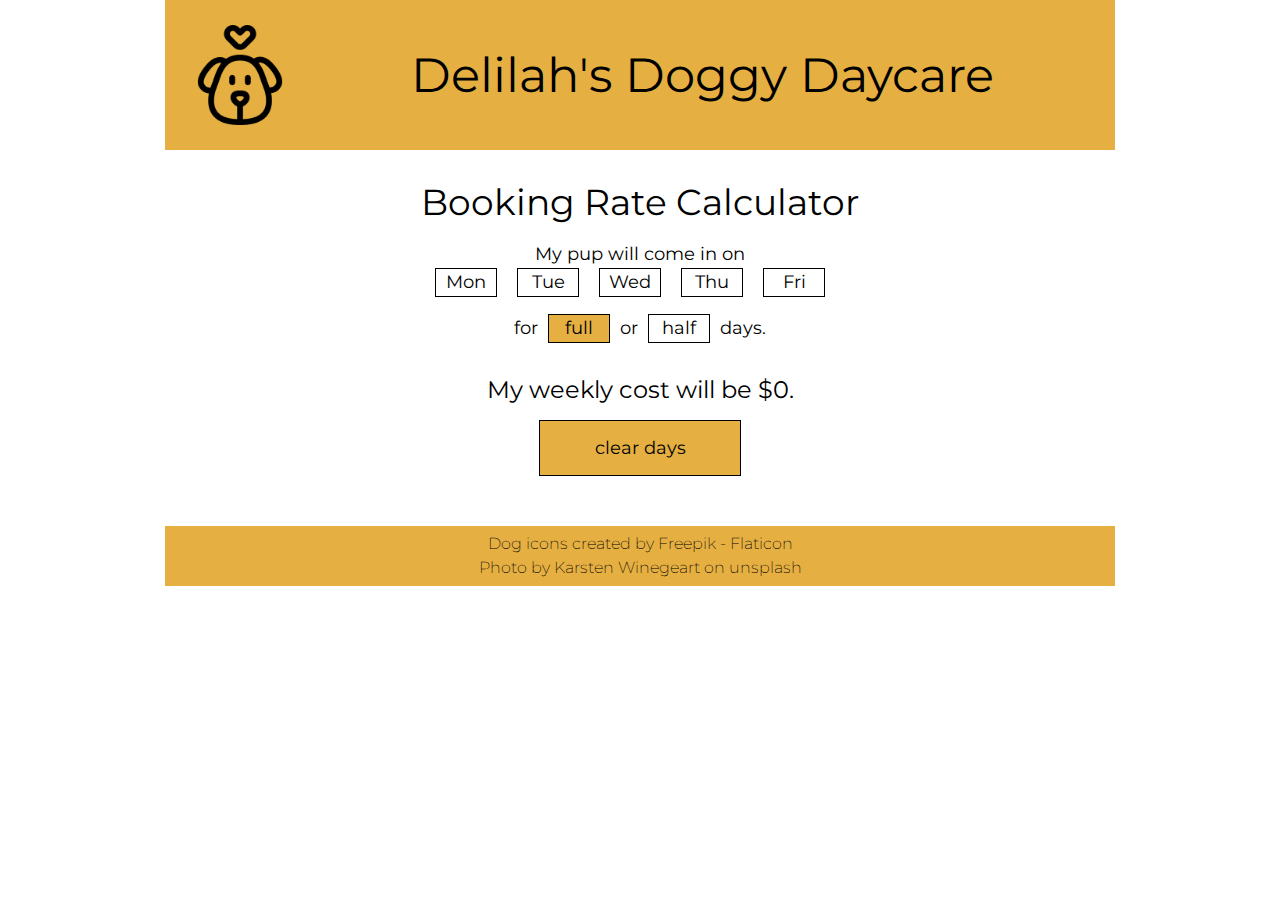
<file: pages/booking.html>
<!DOCTYPE html>
<html lang="en">

<head>
    <meta charset="UTF-8">
    <meta http-equiv="X-UA-Compatible" content="IE=edge">
    <meta name="viewport" content="width=device-width, initial-scale=1.0">
    <title>Delilah's Doggy Daycare - Booking Rates</title>
    <!-- style sheets -->
    <link rel="stylesheet" href="../styles/reset.css">
    <link rel="stylesheet" href="../styles/styles.css">
    <!-- fonts -->
    <link rel="preconnect" href="https://fonts.googleapis.com">
    <link rel="preconnect" href="https://fonts.gstatic.com" crossorigin>
    <link href="https://fonts.googleapis.com/css2?family=Montserrat:wght@200;400;600&display=swap" rel="stylesheet">
</head>

<body>
    <header>
        <a href="../index.html" class="flex">
            <img src="../images/dog.png" alt="outline of a dog's face with heart above it">
            <h1>Delilah's Doggy Daycare</h1>
        </a>
    </header>
    <main class="booking-page">
        <h2>Booking Rate Calculator</h2>
        <p>My pup will come in on</p>
        <ul class="flex day-selector">
            <li class = "blue-hover" id="monday">Mon</li>
            <li class = "blue-hover" id="tuesday">Tue</li>
            <li class = "blue-hover" id="wednesday">Wed</li>
            <li class = "blue-hover" id="thursday">Thu</li>
            <li class = "blue-hover" id="friday">Fri</li>
        </ul>
        <p>for <span class="clicked small-button blue-hover" id="full">full</span> or <span class="small-button blue-hover" id="half">half</span> days.</p>
        <p class="top-margin large-text">My weekly cost will be $<span id="calculated-cost">0</span>.</p>
        <p class="fake-button blue-hover" id="clear-button">clear days</p>
    </main>
    <footer>
        <p>Dog icons created by <a href="https://www.flaticon.com/free-icons/dog" title="dog
                    icons">Freepik -
                Flaticon</a></p>
        <p>Photo by <a href="https://unsplash.com/photos/NE0XGVKTmcA">Karsten
                Winegeart</a> on unsplash</p>
    </footer>
    <script src="../scripts/booking.js"></script>
</body>

</html>
</file>
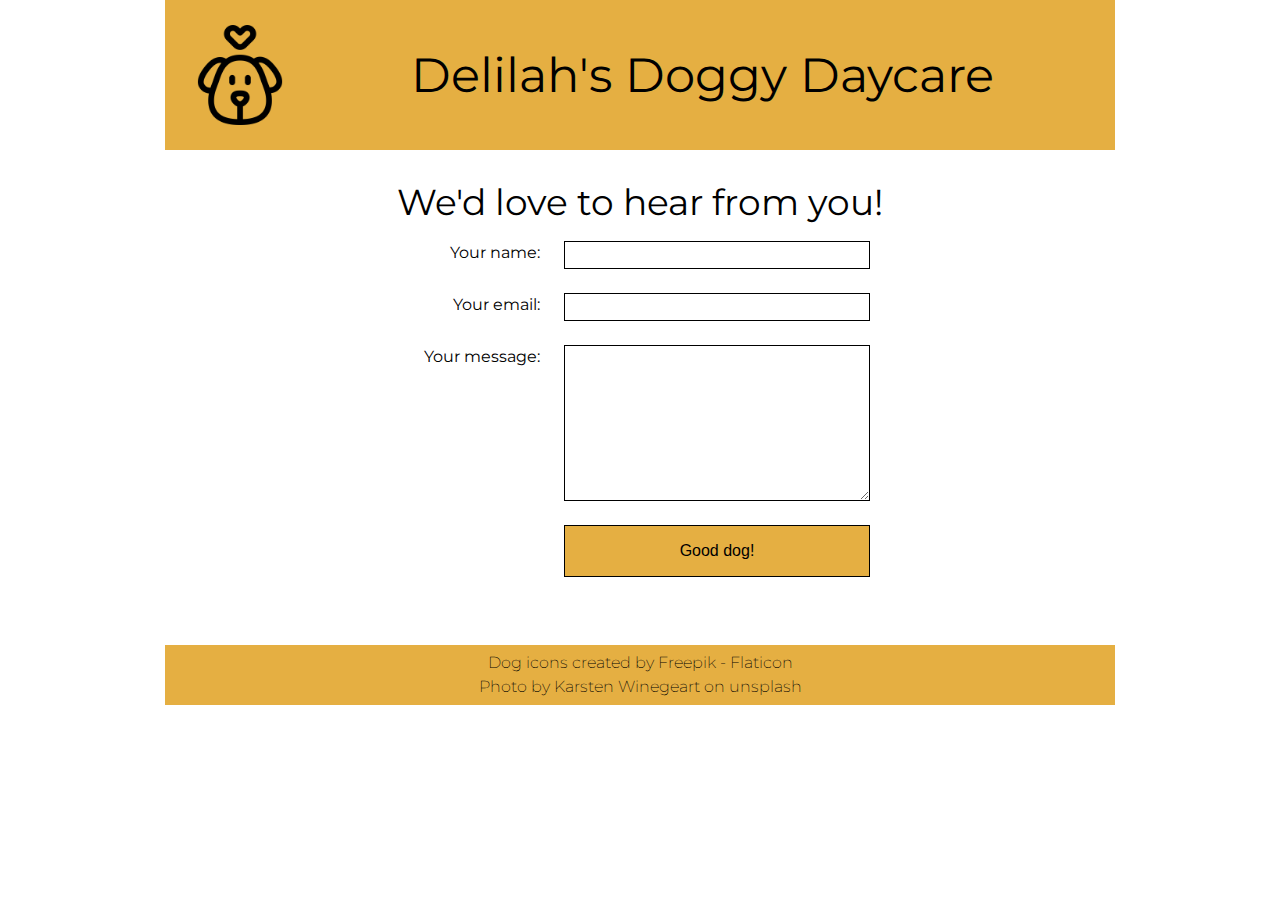
<file: pages/contact.html>
<!DOCTYPE html>
<html lang="en">

<head>
    <meta charset="UTF-8">
    <meta http-equiv="X-UA-Compatible" content="IE=edge">
    <meta name="viewport" content="width=device-width, initial-scale=1.0">
    <title>Delilah's Doggy Daycare - Contact Us</title>
    <!-- style sheets -->
    <link rel="stylesheet" href="../styles/reset.css">
    <link rel="stylesheet" href="../styles/styles.css">
    <!-- fonts -->
    <link rel="preconnect" href="https://fonts.googleapis.com">
    <link rel="preconnect" href="https://fonts.gstatic.com" crossorigin>
    <link href="https://fonts.googleapis.com/css2?family=Montserrat:wght@200;400;600&display=swap" rel="stylesheet">
</head>

<body>
    <header>
        <a href="../index.html" class="flex">
            <img src="../images/dog.png" alt="outline of a dog's face with heart above it">
            <h1>Delilah's Doggy Daycare</h1>
        </a>
    </header>
    <main class="contact" id = "contact-page">
        <h2>We'd love to hear from you!</h2>
        <form>
            <div class="flex">
                <label for="user-name">Your name:</label>
                <input type="text" id="user-name">
            </div>
            <div class="flex">
                <label for="user-email">Your email:</label>
                <input type="email" id = "user-email">
            </div>
            <div class="flex">
                <label for="user-message">Your message:</label>
                <textarea id="user-message"></textarea>
            </div>
            <button class = "fake-button blue-hover" type="submit" id = "submit-button">Good dog!</button>
        </form>
    </main>
    <footer>
        <p>Dog icons created by <a href="https://www.flaticon.com/free-icons/dog" title="dog icons">Freepik -
                Flaticon</a></p>
        <p>Photo by <a href="https://unsplash.com/photos/NE0XGVKTmcA">Karsten Winegeart</a> on unsplash</p>
    </footer>
    <script src="../scripts/contact.js"></script>
</body>

</html>
</file>
<file: styles/styles.css>
/************* your name: 

INSTRUCTIONS:
Comments starting with TO-DO have been included in this file to describe the needed styling: please translate these to the appropriate CSS declarations. 

Comments starting with TO-DO may be left in for reference or removed entirely: all other comments should be left as-is for ease of review.

You are discouraged from changing any provided CSS.

***** colour palette: *****
- mustard yellow (used for header, footer, and buttons): #E5AF42
- cornflower blue (used for hover states): #4278e5

*/

header, footer, button, .fake-button {
    background-color: #e5af42;
}

.flex a:hover, .blue-hover a:hover {
    background-color: #4278e5;
}



/************* site defaults *************/
body {
    width: 950px;
    margin: 0 auto;
    font-family: 'Montserrat', sans-serif;
    line-height: 1.5;
}

/* TO DO: all elements with the .flex class applied are to be made into flex-box containers. */

.flex{
    display: flex;
}

 

/************* site-wide text styling *************/

/* TO DO:
    - first-level headings are size 48px, centered vertically and horizontally in the available space.
    - 2nd-level headings have a font size of 36px, and 12px of space below.
    - any element with the .large-text class has a font size of 24px.
    - any element with the .fake-button class will have a background colour of mustard yellow (see colour palette above), be center aligned, with a line-height of 3 and a solid black border that is 1px wide.
    - all anchors will have the underline removed and be black in colour. all anchors in the main and footer sections will be underlined in their hover-state.
    - the hover-state of .fake-button and .blue-hover elements will:
        - add an underline, 
        - set the background-colour to cornflower blue (see colour palette above),
        - change the text colour to white, and 
        - change the cursor to pointer.
*/

h1 {
    font-size: 48px;
    text-align: center;
    margin: auto;
}

h2 {
    font-size: 36px;
    margin-bottom: 12px;
}

.large-text {
    font-size: 24px;
}

.fake-button {
    background-color: #e5af42;
    text-align: center;
    border: black solid 1px;
    line-height: 3;
}

a {
    text-decoration: none;
    color: black;
}

main a:hover, footer a:hover {
    text-decoration: underline;
    color: white;
    cursor: pointer;
}





/************* header/footer styling *************/

/* TO DO:
    - the header and footer will be the same mustard-yellow as the buttons.
    - the header is 150px tall.
    - the header image is 100px wide and tall with 25px of space above, below, and on its left, and the top-level heading is centered in the remaining width.
    - there will be 25px of space between the header and main, and 50px of space between main and footer.
    - the footer will be 60px tall, have a font-weight of 200, and the text within will be centered vertically and horizontally.
*/

header, footer {
    background-color: #e5af42;
}

footer {
    margin-top: 50px;
    /*? is this height actually ok? ?*/
    height: 60px;
    font-weight: 200;
    display: flex;
    text-align: center;
    justify-content: center;
    flex-direction: column;
}

header {
    height: 150px;
    margin-bottom: 25px;
}

header img {
    width: 100px;
    margin-top: 25px;
    margin-bottom: 25px;
    margin-left: 25px;
}





/************* index page *************/

/* TO-DO: 
    - this is a 2-column layout: text on the left, and an image on the right. The image will be 300px wide, with 25px between it and the text column, which takes up the remaining space. The image will also have 50px of space below.
    - the h2 on this page will have a line-height equal to the font size.
    - each paragraph on this page will have 12px of space beneath it.
    - each fake-button on this page will be 250px wide with 150px of space between them.
    - the pair of fake-buttons will be centered on the page. HINT: can calculate the required margin to make them appear to be centered.
*/

.index img {
    width: 300px;
    margin-left: 25px;
    margin-bottom: 50px;
}

.index h2 {
    line-height: 36px;
}

.index p {
    margin-bottom: 12px;
}

.index .fake-button {
    width: 250px;
    margin-left: 150px;
}



/************* bookings page *************/

/* TO-DO:
    - the contents of the booking-page will be 600px wide, and all content centered within the available space.
    - text will have a size of 18px.
    - there will be 12px of space below the day-selectors, and 20px of space between each list item. List items are 60px wide.
    - List items & the small-button elements will have a solid black border that is 1px wide. Small-buttons will also have 5px of space between the border and the content.
    - items tagged with .top-margin will have 24 px of space above, and 12px of space below.
    - the "clear days" button will be 200px wide.
    - any element tagged with the .clicked class will turn mustard yellow. **This will be very important for your JavaScript.**
    - all items within the page will be centered within their available space.
*/

/*? Do we actually not have any difference between the days and 'full/half' in terms of size of the outter box? ?*/


.booking-page {
    width: 600px;
    text-align: center;
    margin: auto;
    font-size: 18px;
}

.day-selector {
    margin-bottom: 12px;
}

.blue-hover {
    margin-right: 20px;
    width: 60px;
    border: solid black 1px;
    display: inline-block;
}

.booking-page ul {
    justify-content: center;
}

.small-button {
    margin: 5px;
}

#clear-button {
    width: 200px;
    margin: auto;
}

.clicked {
    background-color: #e5af42;
}

.top-margin {
    margin-top: 24px;
    margin-bottom: 12px;
}


/************* contact page *************/
/* TO DO:
    - the main section of the .contact page will be 420px tall, and centered.
    - the contents will be 2 columns: the labels column is 150px wide and right-aligned, and the input column is 300px wide. There will be 24px of space between the columns, and the pair of columns will be centered on the page.
    - the textarea element will be 150px tall.
    - all form input, textarea, and and button elements will have the same font as the rest of the page, a line-height of 24px, a font-size of 16px, and the same border as other buttons on the site. There will be 24px of space below each of these elements.
    - the edges of the button will line up exactly with the text-area element. HINT: time for some math!
*/

.contact {
    height: 420px;
    display: flex;
    align-items: center;
    flex-direction: column;
}

label {
    width: 150px;
    text-align: right;
    margin-right: 24px;
}

input {
    width: 300px;
}

textarea {
    height: 150px;
    width: 300px;
}

input, textarea, button {
    font-size: 16px;
    line-height: 24px;
    border: solid black 1px;
    margin-bottom: 24px;
}

#submit-button {
    margin-left: 174px;
    width: 305.333px;
}
</file>
